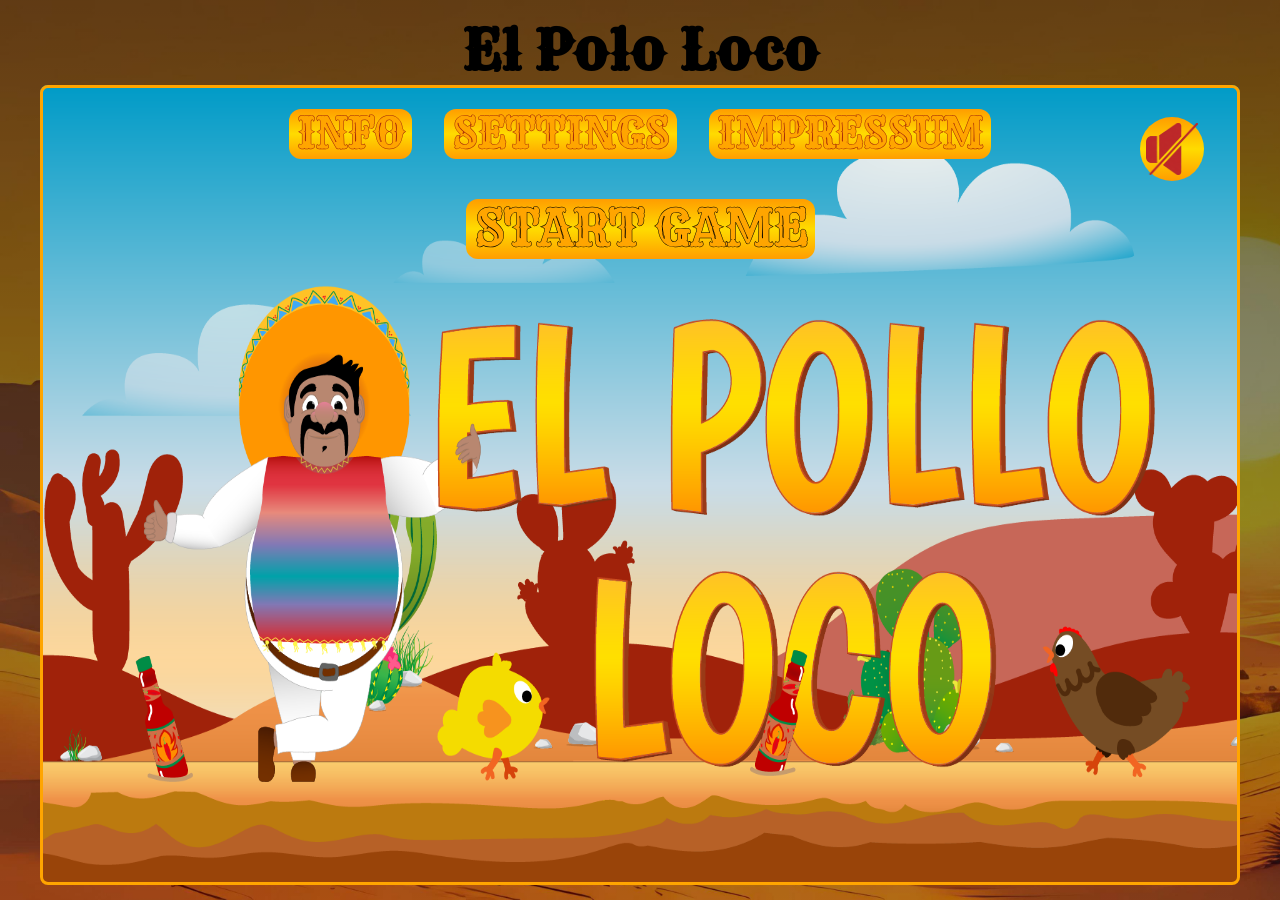
<file: index.html>
<!DOCTYPE html>
<html lang="de">

<head>
    <meta charset="utf-8">
    <meta name="viewport" content="width=device-width, initial-scale=1.0">
    <link rel="icon" href="assets/img/7_statusbars/3_icons/icon_coin.png" type="image/png" />
    <link rel="stylesheet" type="text/css" href="style.css">

    <!-- Systems (no dependencies) -->
    <script src="classes/systems/sound-manager.class.js"></script>
    <script src="classes/systems/asset-loader.class.js"></script>
    <script src="classes/systems/global-interval-manager.class.js"></script>
    <script src="classes/systems/keyboard.class.js"></script>

    <script src="js/global.js"></script>

    <!-- Base Classes -->
    <script src="classes/base/drawable-object.class.js"></script>
    <script src="classes/base/movable-objects.class.js"></script>
    <script src="classes/base/collectable-objects.class.js"></script>

    <!-- Environment (extends DrawableObject) -->
    <script src="classes/environment/background-object.class.js"></script>
    <script src="classes/environment/clouds.class.js"></script>

    <!-- Collectables (extends CollectableObjects) -->
    <script src="classes/collectables/collectable-coins.class.js"></script>
    <script src="classes/collectables/collectable-bottle.class.js"></script>

    <!-- UI (extends DrawableObject) -->
    <script src="classes/ui/status-bar.class.js"></script>
    <script src="classes/ui/level-display.class.js"></script>
    <script src="classes/ui/game-timer.class.js"></script>
    <script src="classes/ui/debug-overlay.class.js"></script>

    <!-- Entities (extends MovableObjects) -->
    <script src="classes/entities/character.class.js"></script>
    <script src="classes/entities/chicken.class.js"></script>
    <script src="classes/entities/chicken-small.class.js"></script>
    <script src="classes/entities/endboss.class.js"></script>

    <!-- Systems (depends on entities) -->
    <script src="classes/systems/thowable-object.class.js"></script>
    <script src="classes/systems/level.class.js"></script>
    <script src="classes/systems/world-collision.mixin.js"></script>
    <script src="classes/systems/world-rendering.mixin.js"></script>
    <script src="classes/systems/world.class.js"></script>
    <script src="js/level-gen-functions.js"></script>
    <script src="js/game.js"></script>
    <script src="js/level-creator.js"></script>
    <script src="js/start-screens.js"></script>
    <script src="js/start-audio.js"></script>
    <script src="js/start-overlays.js"></script>
    <script src="js/template.js"></script>
    <title>El-Polo-Loco-Game</title>
</head>

<body onload="init()">
    <!-- Rotate Screen - wird nur auf Mobile im Portrait angezeigt -->
    <div id="rotate-screen" class="rotate-screen">
        <div class="rotate-content">
            <div class="rotate-icon">📱</div>
            <h2>Please Rotate Your Device</h2>
            <p>This game is best played in landscape mode.</p>
        </div>
    </div>

    <main>
        <h1>El Polo Loco</h1>
        <div id="game_container"></div>
    </main>

</body>

</html>
</file>
<file: style.css>
/*
 * El Pollo Loco - Main Stylesheet
 * Imports all modular CSS files
 */

/* Base */
@import url('css/base/reset.css');
@import url('css/base/variables.css');
@import url('css/base/fonts.css');

/* Layout */
@import url('css/layout/body.css');
@import url('css/layout/game-container.css');

/* Components */
@import url('css/components/typography.css');
@import url('css/components/buttons.css');
@import url('css/components/screens.css');
@import url('css/components/keys-info.css');
@import url('css/components/settings.css');
@import url('css/components/overlays.css');
@import url('css/components/victory-defeat.css');
@import url('css/components/loading.css');
@import url('css/components/rotate-screen.css');
@import url('css/components/touch-controls.css');
@import url('css/components/impressum.css');

/* Utilities */
@import url('css/utilities/media-queries.css');
</file>
